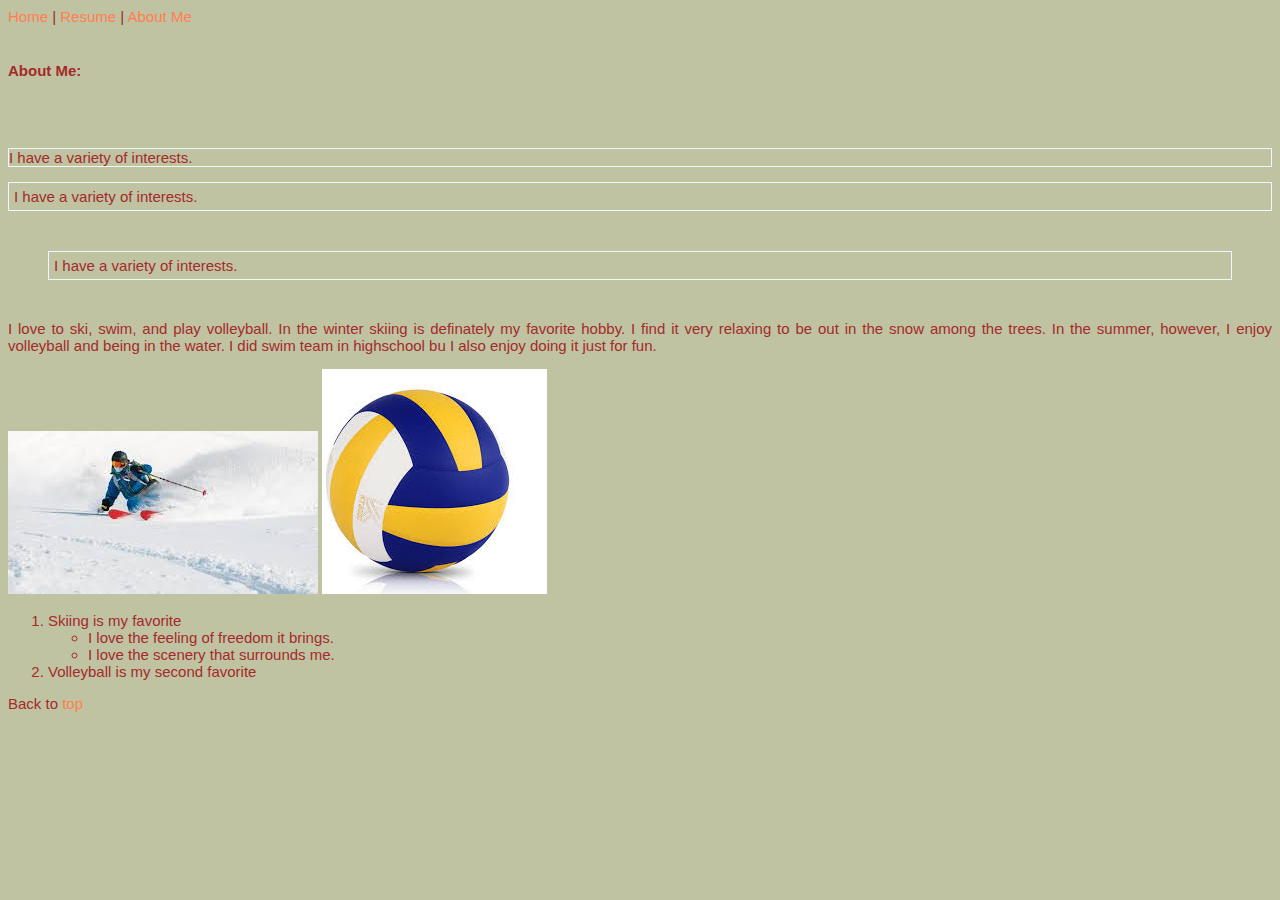
<file: HTML/aboutme.html>
<!--Jacob Nielsen, Sect:001, 12,1,24-->
<!DOCTYPE html>
<html lang="en">
<head>
    <meta charset="UTF-8">
    <meta name="viewport" content="width=device-width, initial-scale=1.0">
    <title>About Me</title>
    <link rel="stylesheet" href="styles/styles.css">
</head>
<body>
    
    <a href="scratch.html" id="top">Home</a>  |
    <a href="Resume.html">Resume</a> |
    <a href="#">About Me</a><br><br>

    <h4>About Me:</h4><br><br>
    
    <p class="box1">I have a variety of interests.</p>
    <p class="box1 box2">I have a variety of interests.</p>
    <p class="box1 box2 box3">I have a variety of interests.</p>
    <p class="justify">I love to ski, swim, and play volleyball. In the winter skiing is definately my favorite hobby. I find it very relaxing to be out in the snow among the trees. In the summer, however, I enjoy volleyball and being in the water. I did swim team in highschool bu I also enjoy doing it just for fun.</p>

    <img src="images/skiingpic.jpeg" alt="Skiing">
    <img src="images/Vballpic.jpeg" alt="Volleyball">
    <ol>
        <li>Skiing is my favorite
            <ul>
                <li>I love the feeling of freedom it brings.</li>
                <li>I love the scenery that surrounds me.</li>
            </ul>
        </li>
        <li>Volleyball is my second favorite</li>
    </ol>
    Back to <a href="#top">top</a>
</body>
</html>
</file>
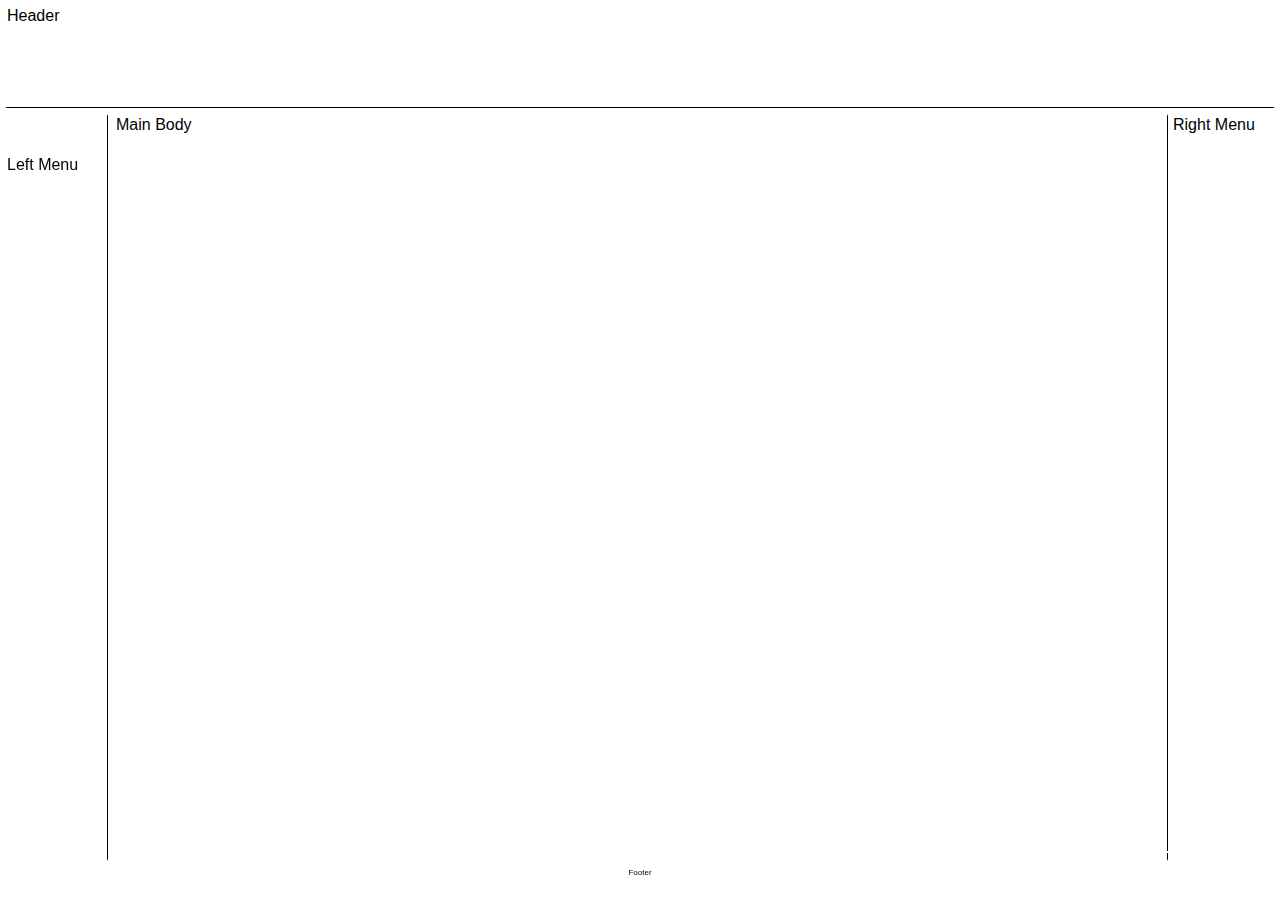
<file: HTML/layout.html>
<!DOCTYPE html>
<html lang="en">
<head>
    <meta charset="UTF-8">
    <meta name="viewport" content="width=device-width, initial-scale=1.0">
    <title>Layout Template</title>
    <link rel="stylesheet" href="styles/layoutstyles.css">
</head>
<body>
    <div class="common header">Header</div>
    <div class="common leftmenu">Left Menu</div>
    <div class="common mainbody">Main Body</div>
    <div class="common rightmenu">Right Menu</div>
    <div class="common footer">Footer</div>
   
</body>
</html>
</file>
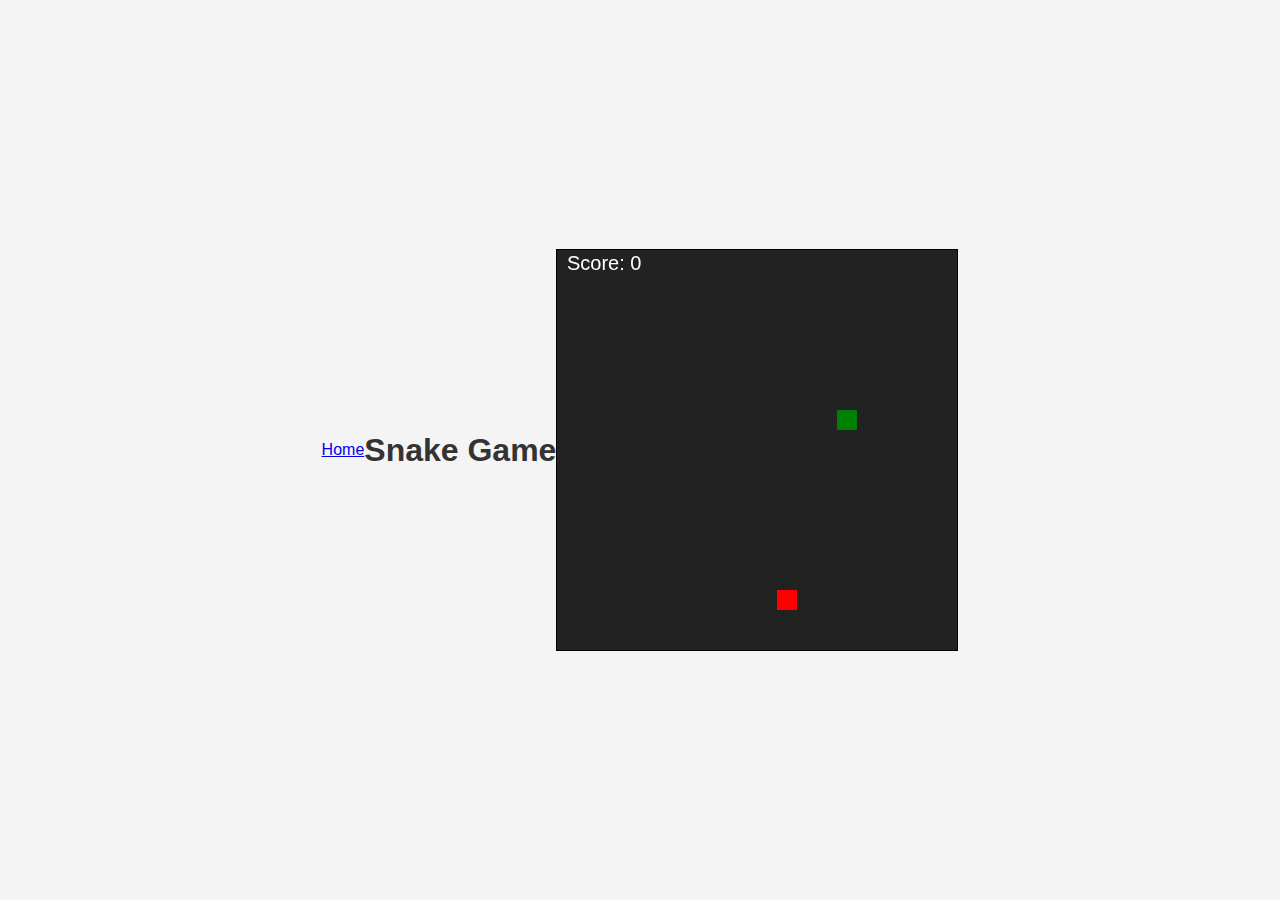
<file: HTML/snake.html>
<!DOCTYPE html>
<html lang="en">
<head>
    <body>
        <div>
           <a href="scratch.html" id="top">Home</a> 
        </div>
    </body>
  <br>
  <meta charset="UTF-8">
  <meta name="viewport" content="width=device-width, initial-scale=1.0">
  <title>Snake Game</title>
  <style>
    body {
      display: flex;
      justify-content: center;
      align-items: center;
      height: 100vh;
      margin: 0;
      background-color: #f4f4f4;
      font-family: Arial, sans-serif;
    }
    canvas {
      border: 1px solid black;
      background-color: #222;
    }
    h1 {
      text-align: center;
      color: #333;
    }
  </style>
</head>
<body>
  <h1>Snake Game</h1>
  <canvas id="gameCanvas" width="400" height="400"></canvas>

  <script>
    const canvas = document.getElementById('gameCanvas');
    const ctx = canvas.getContext('2d');
    
    const gridSize = 20; // Size of each grid square
    const canvasSize = 400; // Canvas size (400x400px)
    const totalCells = canvasSize / gridSize; // Number of cells in both directions

    let snake = [{ x: 8, y: 8 }]; // Snake starts with a single block
    let direction = 'RIGHT'; // Initial direction
    let food = randomFoodPosition();
    let score = 0;
    
    // Listen to arrow keys for direction change
    document.addEventListener('keydown', (e) => {
      if (e.key === 'ArrowUp' && direction !== 'DOWN') direction = 'UP';
      if (e.key === 'ArrowDown' && direction !== 'UP') direction = 'DOWN';
      if (e.key === 'ArrowLeft' && direction !== 'RIGHT') direction = 'LEFT';
      if (e.key === 'ArrowRight' && direction !== 'LEFT') direction = 'RIGHT';
    });

    // Game loop
    function gameLoop() {
      update();
      draw();
    }

    function update() {
      const head = { ...snake[0] };

      // Move snake in the current direction
      if (direction === 'UP') head.y -= 1;
      if (direction === 'DOWN') head.y += 1;
      if (direction === 'LEFT') head.x -= 1;
      if (direction === 'RIGHT') head.x += 1;

      // Check for wall collision
      if (head.x < 0 || head.x >= totalCells || head.y < 0 || head.y >= totalCells) {
        resetGame();
        return;
      }

      // Check for snake collision
      for (let i = 1; i < snake.length; i++) {
        if (head.x === snake[i].x && head.y === snake[i].y) {
          resetGame();
          return;
        }
      }

      // Add new head to the snake
      snake.unshift(head);

      // Check if the snake eats the food
      if (head.x === food.x && head.y === food.y) {
        score += 10;
        food = randomFoodPosition(); // Generate new food
      } else {
        snake.pop(); // Remove the tail of the snake
      }
    }

    function draw() {
      ctx.clearRect(0, 0, canvas.width, canvas.height);

      // Draw snake
      ctx.fillStyle = 'green';
      for (let i = 0; i < snake.length; i++) {
        ctx.fillRect(snake[i].x * gridSize, snake[i].y * gridSize, gridSize, gridSize);
      }

      // Draw food
      ctx.fillStyle = 'red';
      ctx.fillRect(food.x * gridSize, food.y * gridSize, gridSize, gridSize);

      // Draw score
      ctx.fillStyle = 'white';
      ctx.font = '20px Arial';
      ctx.fillText('Score: ' + score, 10, 20);
    }

    // Generate random position for food
    function randomFoodPosition() {
      return {
        x: Math.floor(Math.random() * totalCells),
        y: Math.floor(Math.random() * totalCells)
      };
    }

    // Reset game
    function resetGame() {
      snake = [{ x: 8, y: 8 }];
      direction = 'RIGHT';
      food = randomFoodPosition();
      score = 0;
    }

    // Start the game loop
    setInterval(gameLoop, 100); // Update every 100ms
  </script>
</body>
</html>
</file>
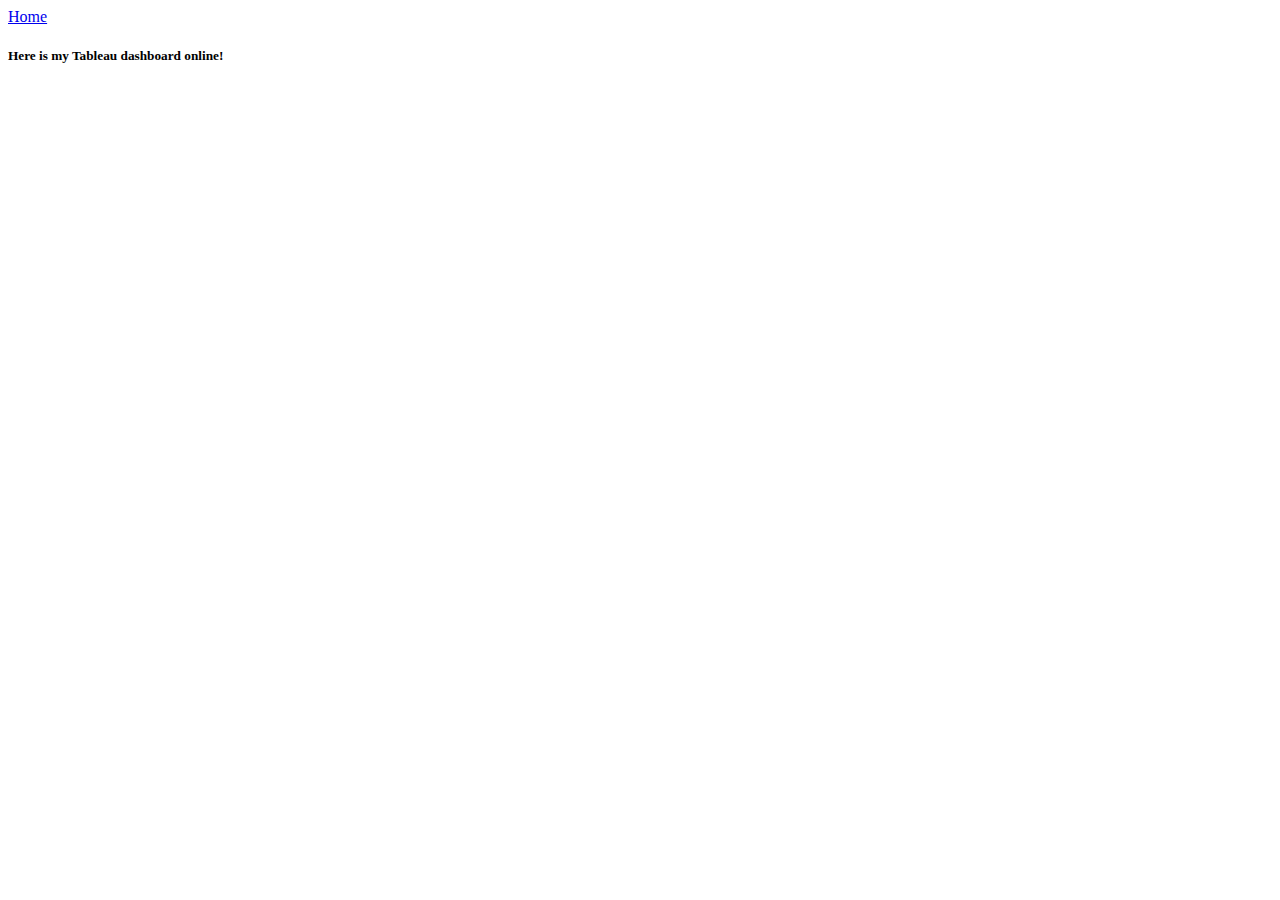
<file: HTML/tab.html>
<!Doctype html>

<html>
    <head>
        <title>Tableau Dashboard Demo</title>
    </head>
    <body>
        <div>
            <a href="scratch.html" id="top">Home</a>
            <br>
        </div>
        <h5>Here is my Tableau dashboard online!</h5>
        <div class='tableauPlaceholder' id='viz1733876270219' style='position: relative'><noscript><a href='#'><img alt='Population and Birth Rate (2012) ' src='https:&#47;&#47;public.tableau.com&#47;static&#47;images&#47;Bi&#47;BirthRateDashboard_17338761887920&#47;Population&#47;1_rss.png' style='border: none' /></a></noscript><object class='tableauViz'  style='display:none;'><param name='host_url' value='https%3A%2F%2Fpublic.tableau.com%2F' /> <param name='embed_code_version' value='3' /> <param name='site_root' value='' /><param name='name' value='BirthRateDashboard_17338761887920&#47;Population' /><param name='tabs' value='no' /><param name='toolbar' value='yes' /><param name='static_image' value='https:&#47;&#47;public.tableau.com&#47;static&#47;images&#47;Bi&#47;BirthRateDashboard_17338761887920&#47;Population&#47;1.png' /> <param name='animate_transition' value='yes' /><param name='display_static_image' value='yes' /><param name='display_spinner' value='yes' /><param name='display_overlay' value='yes' /><param name='display_count' value='yes' /><param name='language' value='en-US' /><param name='filter' value='publish=yes' /></object></div>                <script type='text/javascript'>                    var divElement = document.getElementById('viz1733876270219');                    var vizElement = divElement.getElementsByTagName('object')[0];                    vizElement.style.width='100%';vizElement.style.height=(divElement.offsetWidth*0.75)+'px';                    var scriptElement = document.createElement('script');                    scriptElement.src = 'https://public.tableau.com/javascripts/api/viz_v1.js';                    vizElement.parentNode.insertBefore(scriptElement, vizElement);                </script>
        <br>
        <iframe width="560" height="315" src="https://www.youtube.com/embed/5dden6Vqj4A?si=O3GArPLcJWJwfN98" title="YouTube video player" frameborder="0" allow="accelerometer; autoplay; clipboard-write; encrypted-media; gyroscope; picture-in-picture; web-share" referrerpolicy="strict-origin-when-cross-origin" allowfullscreen></iframe>
    </body>
</html>
</file>
<file: HTML/styles/styles.css>
body {
    font-family: Arial, Helvetica, sans-serif;
    font-size: 15px;
    color: brown;
    background-color: rgb(191, 195, 162);
}
h4{font-weight: bold
}
li {
    font-weight: normal; 
    text-decoration: none;
}
a:visited {
    color: white;
}
a:hover {
    text-decoration: underline;
    font-weight: bold;
}
a{
    color: coral;
    text-decoration: none;

}
.resumeListHeading{
    font-weight: bold;
    font-style: normal;
}
.justify{text-align: justify;}
.homebg {
    background-image: url('../images/spaceBackground.jpeg');
    background-position: top right;
}
.bold {
    font-weight: bold;
}
.box1 {
    border-width: 1px;
    border-style: solid;
    border-color: aliceblue;
/* 
    border: 1px solid red; */
}
.box2 {
    padding: 5px;
}
.box3 {
    margin: 40px;
}
/* I know how to make comments */
</file>
<file: HTML/styles/layoutstyles.css>
body {
    background-color: #fff;
    font-family: Verdana, Geneva, Tahoma, sans-serif;
}
.common {
    /* background-color: #cccccc; */
    border: 2px solid white;
    position: absolute;
}
.header{
    top: 5px;
    left: 5px;
    right: 5px;
    height: 100px;
    z-index: 2;
    border-bottom: solid 1px black;
}
.leftmenu {
    top: 114px;
    left: 5px;
    width: 100px;
    bottom: 39px;
    z-index: 1;
    padding-top: 40px;
    border-right: solid 1px black;
}
.mainbody {
    top: 114px;
    left: 114px;
    right: 114px;
    bottom: 39px;
    padding-right: 5px;
}
.rightmenu {
    top: 114px;
    right: 5px;
    width: 100px;
    bottom: 39px;
    border-left: solid 1px black;
    padding-left: 5px;
}
.footer {
    bottom: 5px;
    left: 5px;
    right: 5px;
    height: 25px;
    font-size: 8px;
    color: black;
    text-align: center;
    padding-top: 15px;
    position: fixed;
}
.subheader {
    float: right;
}
</file>
